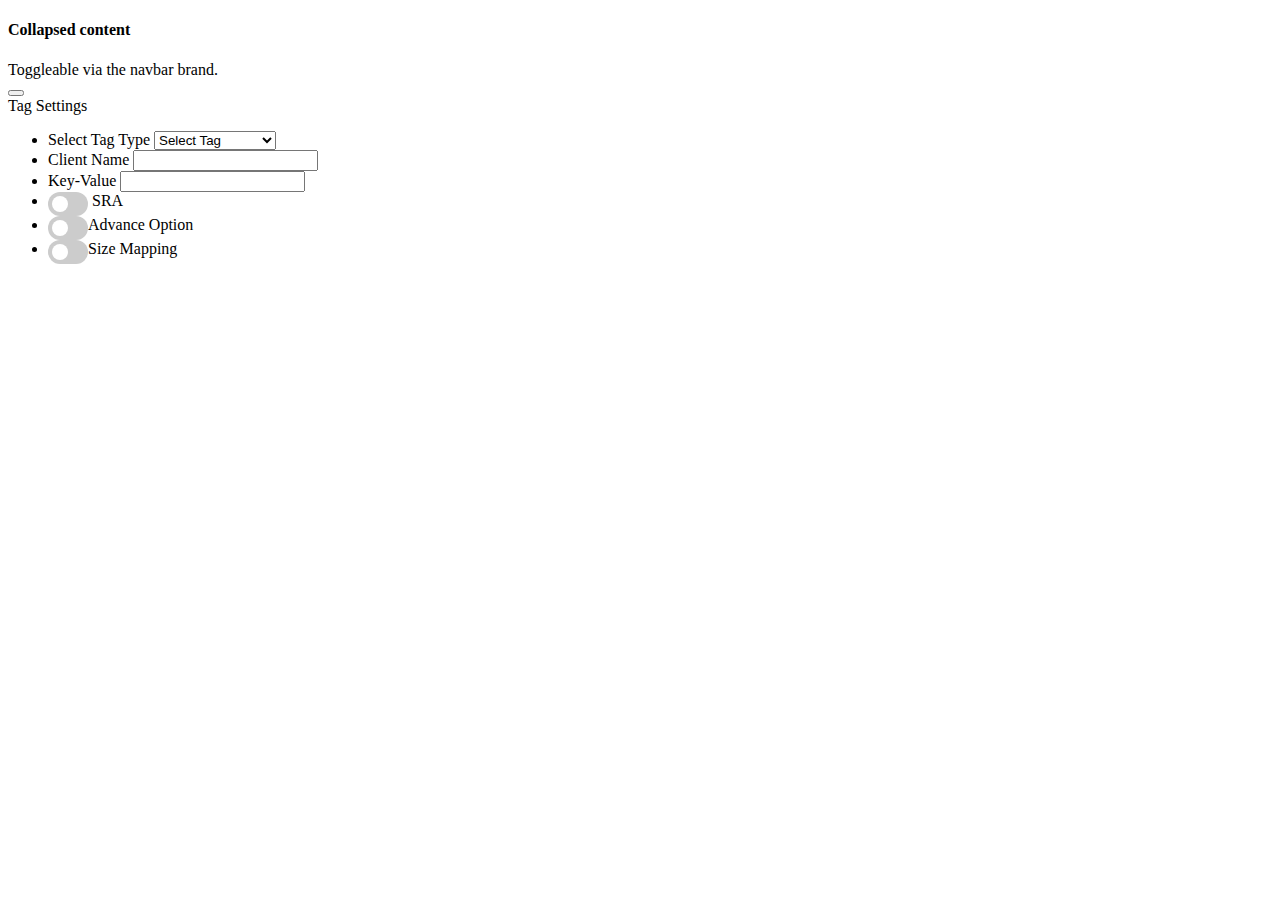
<file: index.html>
<!DOCTYPE html>
<!--[if lt IE 7]>      <html class="no-js lt-ie9 lt-ie8 lt-ie7"> <![endif]-->
<!--[if IE 7]>         <html class="no-js lt-ie9 lt-ie8"> <![endif]-->
<!--[if IE 8]>         <html class="no-js lt-ie9"> <![endif]-->
<!--[if gt IE 8]>      <html class="no-js"> <!--<![endif]-->
<html>
<style>
  .chosen-container {
    width: 150px !important;
  }
</style>

<head>
  <meta charset="utf-8" />
  <meta http-equiv="X-UA-Compatible" content="IE=edge" />
  <title></title>
  <meta name="description" content="" />
  <meta name="viewport" content="width=device-width, initial-scale=1" />
  <link rel="stylesheet" href="/assets/style.css" />
  <link href="https://cdn.jsdelivr.net/npm/bootstrap@5.0.2/dist/css/bootstrap.min.css" rel="stylesheet"
    integrity="sha384-EVSTQN3/azprG1Anm3QDgpJLIm9Nao0Yz1ztcQTwFspd3yD65VohhpuuCOmLASjC" crossorigin="anonymous" />
  <script src="https://ajax.googleapis.com/ajax/libs/jquery/3.5.1/jquery.min.js"></script>
  <link rel="stylesheet" href="/assets/plugin/chosen.css">
</head>

<body>
  <div class="pos-f-t mb-3">
    <div class="collapse" id="navbarToggleExternalContent">
      <div class="bg-dark p-4">
        <h4 class="text-white">Collapsed content</h4>
        <span class="text-muted">Toggleable via the navbar brand.</span>
      </div>
    </div>
    <nav class="navbar navbar-dark bg-dark">
      <button class="navbar-toggler" type="button" data-toggle="collapse" data-target="#navbarToggleExternalContent"
        aria-controls="navbarToggleExternalContent" aria-expanded="false" aria-label="Toggle navigation">
        <span class="navbar-toggler-icon"></span>
      </button>
    </nav>
  </div>
  <div class="container-fluid">
    <div class="row">
      <div class="col-md" id="main_menu">
        <div class="card bg-success mb-3 w-auto">
          <div class="card-header text-white">Tag Settings</div>
          <ul class="list-group list-group-flush">
            <li class="list-group-item">
              <form>
                <label for="tagsettings">Select Tag Type</label>
                <select name="tagtype" id="tagtype">
                  <option value="" disabled selected>Select Tag</option>
                  <option value="gpt">Normal GPT Tag</option>
                  <option value="amp">AMP Tag</option>
                  <option value="passback">Passback Tag</option>
                  <option value="video">Video Tag</option>
                </select>
              </form>
            </li>
            <li class="list-group-item">
              <form>
                <label for="client_Name">Client Name</label>
                <input type="text" id="client_Name" name="Client" required />
              </form>
            </li>
            <li class="list-group-item">
              <form>
                <label for="Key-Value">Key-Value</label>
                <input type="text" id="kValue" name="Key-Value" />
              </form>
            </li>
            <li class="list-group-item" id="SRA_button">
              <label class="switch">
                <input type="checkbox" />
                <span class="slider round" onclick="enableSRA();"></span>
              </label>
              <span class="ml-auto p-2">SRA</span>
            </li>
            <li class="list-group-item">
              <label class="switch">
                <input type="checkbox" />
                <span class="slider round" id="advance_button" onclick="advance_button_function();"></span>
              </label><span class="ml-auto p-2">Advance Option</span>
            </li>
            <li class="list-group-item">
              <label class="switch">
                <input type="checkbox" />
                <span class="slider round" id="sIzeMapping" onclick="sizemapping_button_function();"></span>
              </label><span class="ml-auto p-2">Size Mapping</span>
            </li>

          </ul>
        </div>
      </div>
      <div class="col-md" id="advance_settings" style="display: none">
        <div class="card bg-warning mb-3 w-auto">
          <div class="card-header">Advance Settings</div>
          <ul class="list-group list-group-flush">
            <li class="list-group-item">
              <label class="switch">
                <input type="checkbox" />
                <span class="slider round" onclick="dIVcollapse();"></span>
              </label>
              <span class="ml-auto p-2"> Collapse Empty DIVs </span>
            </li>
            <li class="list-group-item">
              <label class="switch">
                <input type="checkbox" />
                <span class="slider round" onclick="Loaddisabled()"></span> </label><span class="ml-auto p-2"> Disable
                Initial Load </span>
            </li>
            <li class="list-group-item">
              <label class="switch">
                <input type="checkbox" />
                <span class="slider round" onclick="adsCenter();"></span> </label><span class="ml-auto p-2">Center
                Ads</span>
            </li>

            <li class="list-group-item">
              <label class="switch">
                <input type="checkbox" />
                <span class="slider round" onclick="refresh_button_function();"></span> </label><span
                class="ml-auto p-2">Slot Refresh</span>
            </li>
          </ul>
        </div>
      </div>
      <div class="col-md" id="size_mapping" style="display: none">
        <div class="card bg-success mb-3 w-auto">
          <div class="card-header text-white">Size Mapping</div>
          <ul class="list-group list-group-flush">
            <li class="list-group-item">
              <form class="center_things" style="flex-direction: column;">
                <input type="text" class="form-control" id="mapping1" onblur="setMvalue()" name="size-mapping"
                  value="mapping1" readonly />

                <table class="table">
                  <thead>
                    <tr>
                      <th>Viewport</th>
                      <th>Ad Size</th>
                    </tr>
                  </thead>
                  <tbody>
                    <tr>
                      <td><input type="text" name="Desktop_viewport" placeholder="Desktop" value="Desktop_Sizes"
                          disabled />
                      </td>
                      <td><select data-placeholder="Choose Desktop Sizes" name="Desktop_Sizes" class="chosen-select"
                          multiple tabindex="4">
                          <option value="970x250">970x250</option>
                          <option value="970x90">970x90</option>
                          <option value="728x90">728x90</option>
                          <option value="728x250">728x250</option>
                          <option value="300x600">300x600</option>
                          <option value="120x600">120x600</option>
                          <option value="160x600">160x600</option>
                          <option value="300x250">300x250</option>
                          <option value="336x280">336x280</option>
                          <option value="300x1050">300x1050</option>
                          <option value="250x250">250x250</option>
                          <option value="320x480">320x480</option>
                          <option value="1x1">1x1</option>
                        </select></td>
                    </tr>
                    <tr>
                      <td><input type="text" name="tablet_viewport" placeholder="Tablet" value="Tablet_Sizes"
                          disabled /></td>
                      <td><select data-placeholder="Choose Tablet Sizes" class="chosen-select" multiple tabindex="4"
                          name="Tablet_sizes">
                          <option value="300x250">300x250</option>
                          <option value="336x280">336x280</option>
                          <option value="320x100">320x100</option>
                          <option value="300x100">300x100</option>
                          <option value="300x600">300x600</option>
                          <option value="320x50">320x50</option>
                          <option value="300x1050">300x1050</option>
                          <option value="250x250">250x250</option>
                          <option value="320x480">320x480</option>
                          <option value="1x1">1x1</option>
                        </select></td>

                    </tr>
                    <tr>
                      <td><input type="text" name="mobile_viewport" placeholder="Mobile" value="Mobile_sizes"
                          disabled /></td>
                      <td><select data-placeholder="Choose Mobile Sizes" name="Mobile_sizes" class="chosen-select"
                          multiple tabindex="4">
                          <option value="300x250">300x250</option>
                          <option value="336x280">336x280</option>
                          <option value="320x100">320x100</option>
                          <option value="300x100">300x100</option>
                          <option value="300x600">300x600</option>
                          <option value="320x50">320x50</option>
                          <option value="300x1050">300x1050</option>
                          <option value="250x250">250x250</option>
                          <option value="320x480">320x480</option>
                          <option value="1x1">1x1</option>
                        </select></td>
                    </tr>

                  </tbody>
                </table>

              </form>
              <div id="sda"></div>
              <div class="center_things"><button class="btn bg-success text-white mb-3" onclick="setMapping();">Set
                  Mapping</button></div>
            </li>
            <li class="list-group-item" style="
                  display: flex;
                  place-items: center;
                  justify-content: center;
                ">
              <img style="width: 25px; height: 30px" src="/assets/image/plus.svg" onclick="addmoresize();" />
            </li>
          </ul>
        </div>
      </div>
      <div class="col-md" id="refresh_settings" style="display: none">
        <div class="card bg-success mb-3 w-auto">
          <div class="card-header text-white">Refresh Settings</div>
          <ul class="list-group list-group-flush">
            <li class="list-group-item">
              <form>
                <label for="time">Time</label>
                <input type="text" id="refreshTime" name="refreshtime" />
              </form>
            </li>
          </ul>
        </div>
      </div>
    </div>

    <section id="gpt_config" style="display: none">
      <div class="card mb-3 w-auto">
        <h5 class="card-header bg-dark text-white">
          GPT Ad Slot Configuration
        </h5>
        <div class="card-body">
          <form>
            <input type="text" style="width: 20%" id="GPT_slot" name="GPT_Ad_Slot_Name_1" placeholder="Ad Slot Name" />
            <select data-placeholder="Choose Ad Sizes" name="GPT_Ad_Sizes" class="chosen-select" multiple tabindex="4">
              <option value="300x250">300x250</option>
              <option value="336x280">336x280</option>
              <option value="320x100">320x100</option>
              <option value="300x100">300x100</option>
              <option value="300x600">300x600</option>
              <option value="320x50">320x50</option>
              <option value="300x1050">300x1050</option>
              <option value="250x250">250x250</option>
              <option value="320x480">320x480</option>
              <option value="1x1">1x1</option>
              <option value="970x250">970x250</option>
              <option value="970x90">970x90</option>
              <option value="728x90">728x90</option>
              <option value="728x250">728x250</option>
              <option value="300x600">300x600</option>
              <option value="120x600">120x600</option>
              <option value="160x600">160x600</option>
            </select>
            <select style="width: 20%" name="refresh" id="Ad_refresh">
              <option value="" disabled selected>Refresh?</option>
              <option value="gpt">Yes</option>
              <option value="amp">No</option>
            </select>
            <select style="width: 20%; display: none;" name="tagmapping" class="tagmapping">
              <div id="slotMappings">
                <option value="" disabled selected>Select Mapping</option>
                <option value="NoSlotMapping">No Mapping</option>
              </div>
            </select>
          </form>
          <div id="addmoreslot"></div>
        </div>

        <img style="width: 40px; height: 50px" onclick="deFineSlot();" src="/assets/image/plus.svg" />
      </div>
      <div style="display: flex; justify-content: center; place-items: center">
        <button id="gpt_gen_tag" onclick="getallvalue()" class="btn bg-danger text-white">
          Generate Tag
        </button>
      </div>
    </section>
    <section id="amp_config" style="display: none">
      <div class="card mb-3 w-auto">
        <h5 class="card-header bg-dark text-white">
          AMP Ad Slot Configuration
        </h5>
        <div class="card-body">
          <form>
            <input type="text" style="width: 20%" id="AMP_slot_Name" name="AMP_Slot_Name_1"
              placeholder="Ad Slot Name" />
            <input type="text" style="width: 20%" id="AMP_Slot_Size_1" name="AMP_Slot_Size_1" placeholder="Ad Size" />

            <input type="text" style="width: 20%" id="AMP_Slot_Sizes" name="AMP_multiple_size"
              placeholder="Multisize Size" />
            <select style="width: 20%" name="refresh" id="Ad_refresh">
              <option value="" disabled selected>Refresh?</option>
              <option value="gpt">Yes</option>
              <option value="amp">No</option>
            </select>
          </form>
          <img style="width: 40px; height: 50px" src="/assets/image/plus.svg" />
        </div>
      </div>
      <div style="display: flex; justify-content: center; place-items: center">
        <button id="amp_gen_tag" class="btn bg-danger text-white">
          Generate Tag
        </button>
      </div>
    </section>
    <section id="passback_config" style="display: none">
      <div class="card mb-3 w-auto">
        <h5 class="card-header bg-dark text-white">
          Passback Ad Slot Configuration
        </h5>
        <div class="card-body">
          <form>
            <input type="text" style="width: 20%" id="fname" name="fname" placeholder="Ad Slot Name" />
            <input type="text" style="width: 20%" id="fname" name="fname" placeholder="Ad Size" />
            <img style="width: 40px; height: 50px" src="/assets/image/plus.svg" />
          </form>
        </div>
      </div>
      <div style="display: flex; justify-content: center; place-items: center">
        <button id="passback_gen_tag" class="btn bg-danger text-white">
          Generate Tag
        </button>
      </div>
    </section>
    <section id="video_config" style="display: none">
      <div class="card mb-3 w-auto">
        <h5 class="card-header bg-dark text-white">
          Video Ad Slot Configuration
        </h5>
        <div class="card-body">
          <form>
            <input type="text" style="width: 20%" id="fname" name="fname" placeholder="Ad Slot Name" />
            <input type="text" style="width: 20%" id="fname" name="fname" placeholder="Ad Size" />
            <img style="width: 40px; height: 50px" src="/assets/image/plus.svg" />
          </form>
        </div>
      </div>
      <div style="display: flex; justify-content: center; place-items: center">
        <button id="video_gen_tag" class="btn bg-danger text-white">
          Generate Tag
        </button>
      </div>
    </section>
  </div>
  <script src="https://cdn.jsdelivr.net/npm/bootstrap@5.0.2/dist/js/bootstrap.bundle.min.js"
    integrity="sha384-MrcW6ZMFYlzcLA8Nl+NtUVF0sA7MsXsP1UyJoMp4YLEuNSfAP+JcXn/tWtIaxVXM"
    crossorigin="anonymous"></script>
  <script src="https://cdn.jsdelivr.net/npm/@popperjs/core@2.9.2/dist/umd/popper.min.js"
    integrity="sha384-IQsoLXl5PILFhosVNubq5LC7Qb9DXgDA9i+tQ8Zj3iwWAwPtgFTxbJ8NT4GN1R8p"
    crossorigin="anonymous"></script>
  <script src="https://cdn.jsdelivr.net/npm/bootstrap@5.0.2/dist/js/bootstrap.min.js"
    integrity="sha384-cVKIPhGWiC2Al4u+LWgxfKTRIcfu0JTxR+EQDz/bgldoEyl4H0zUF0QKbrJ0EcQF"
    crossorigin="anonymous"></script>
  <script src="/assets/plugin/chosen.js"></script>
  <script src="/assets/style.js"></script>
  <script src="/assets/getformvalue.js"></script>




</body>

</html>
</file>
<file: assets/style.css>
.switch {
  position: relative;
  display: inline-block;
  width: 40px;
  height: 24px;
}

.switch input {
  opacity: 0;
  width: 0;
  height: 0;
}

.slider {
  position: absolute;
  cursor: pointer;
  top: 0;
  left: 0;
  right: 0;
  bottom: 0;
  background-color: #ccc;
  -webkit-transition: 0.4s;
  transition: 0.4s;
}

.slider:before {
  position: absolute;
  content: "";
  height: 16px;
  width: 16px;
  left: 4px;
  bottom: 4px;
  background-color: white;
  -webkit-transition: 0.4s;
  transition: 0.4s;
}

input:checked + .slider {
  background-color: #2196f3;
}

input:focus + .slider {
  box-shadow: 0 0 1px #2196f3;
}

input:checked + .slider:before {
  -webkit-transform: translateX(14px);
  -ms-transform: translateX(14px);
  transform: translateX(14px);
}

/* Rounded sliders */
.slider.round {
  border-radius: 34px;
}

.slider.round:before {
  border-radius: 50%;
}

input:focus ~ .floating-label,
input:not(:focus):valid ~ .floating-label {
  top: 8px;
  bottom: 10px;
  left: 20px;
  font-size: 11px;
  opacity: 1;
}

.inputText {
  font-size: 14px;
  width: 200px;
  height: 35px;
}

.floating-label {
  position: absolute;
  pointer-events: none;
  left: 20px;
  top: 18px;
  transition: 0.2s ease all;
}

.center_things {
  display: flex;
  place-items: center;
  justify-content: center;
}
</file>
